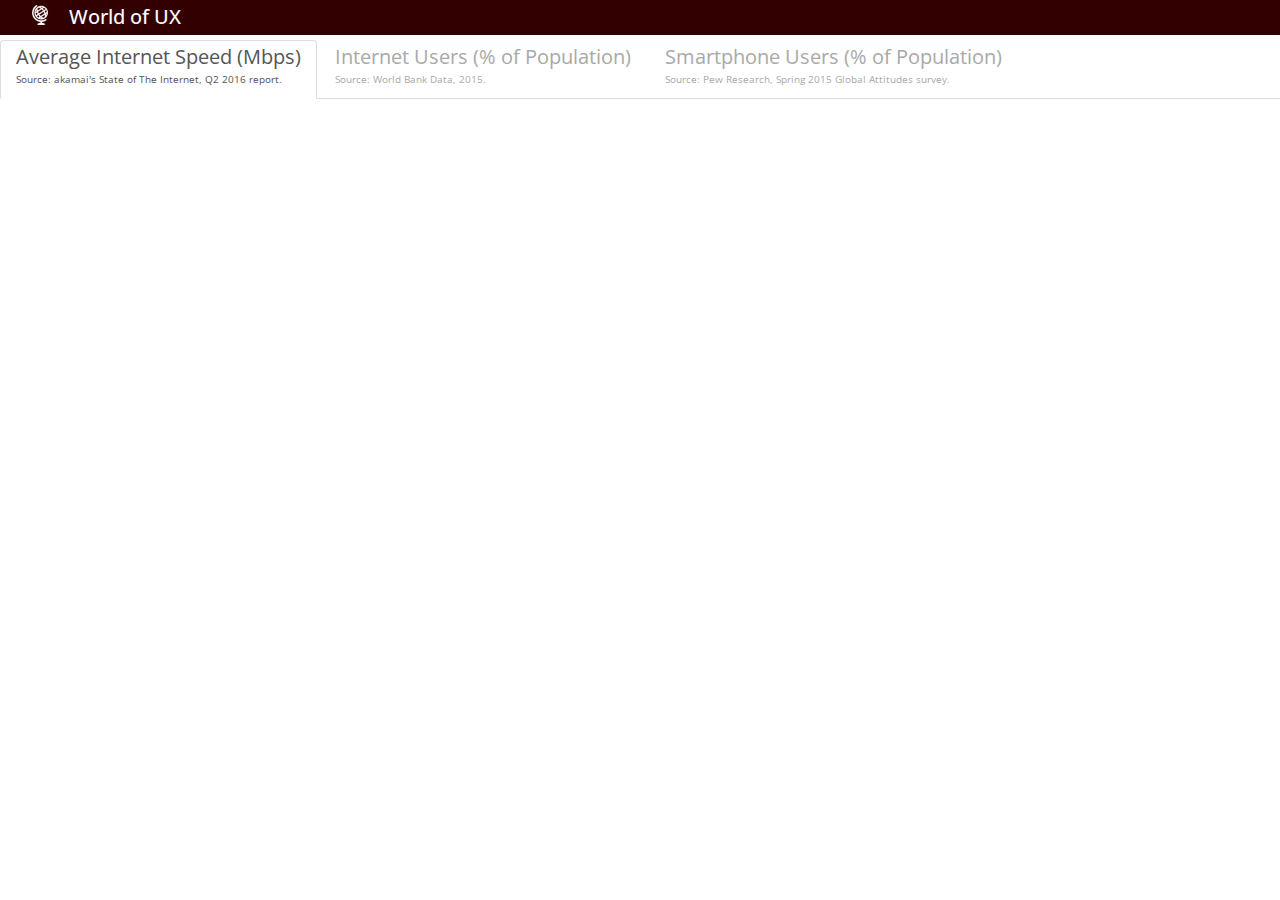
<file: index.html>
<!DOCTYPE html>
<html>
    <head>
        <meta charset="utf-8" />
        <title>World of UX - Internet Speed</title>
         <link href="https://fonts.googleapis.com/css?family=Open+Sans:300" rel="stylesheet">
        <link rel="stylesheet" href="https://maxcdn.bootstrapcdn.com/bootstrap/3.3.7/css/bootstrap.min.css">
        <link rel="stylesheet" href="http://cdn.leafletjs.com/leaflet-0.7.3/leaflet.css"/>
        <link rel="stylesheet" type="text/css" href="css/map.css">
    
    </head>
    <body>
        <div id="header">
            <img src="img/globe_white.png" id="icon" width="20" height="20" alt="globe">
            <h1>World of UX</h1>
        </div>
        
        <div class="menu">
        <ul class="nav nav-tabs">
            <li class="active"><a href="index.html" class="menuItem">Average Internet Speed (Mbps)<p>Source: akamai's State of The Internet, Q2 2016 report.</p></a></li>
            <li><a href="users.html" class="menuItem">Internet Users (% of Population)<p>Source: World Bank Data, 2015.</p></a></li>
            <li><a href="smartphones.html" class="menuItem">Smartphone Users (% of Population)<p>Source: Pew Research, Spring 2015 Global Attitudes survey.</p></a></li>
        </ul>
        </div>
        
        
        <div id="map"></div>
        
  <!--      Sources: 
        Internet Data Speeds: https://www.akamai.com/us/en/multimedia/documents/state-of-the-internet/akamai-state-of-the-internet-connectivity-report-q2-2016.pdf
        Internet Users % of Population: http://data.worldbank.org/indicator/IT.NET.USER.P2?page=6&cid=GPD_44 -->
        
        
        <script src="http://cdn.leafletjs.com/leaflet-0.7.3/leaflet.js">
        </script>
        <script src="http://code.jquery.com/jquery-1.11.3.min.js">
        </script>
        <script src="js/leaflet-providers.js"></script>
        <script type="text/javascript" src="js/countries.js"></script>
        <script src="js/map.js"></script>
    </body>
</html>
</file>
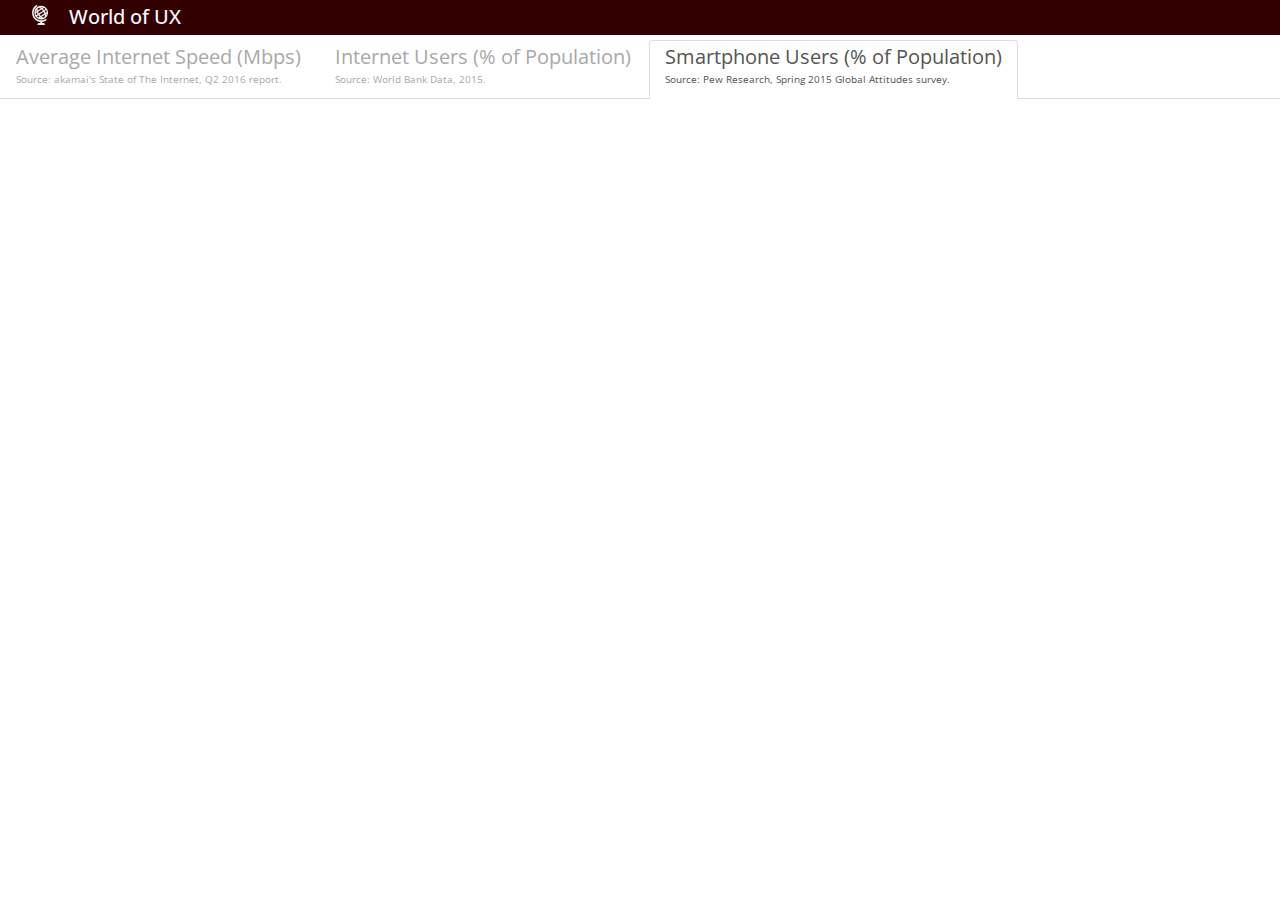
<file: smartphones.html>
<!DOCTYPE html>
<html>
    <head>
        <meta charset="utf-8" />
        <title>World of UX - Internet Speed</title>
         <link href="https://fonts.googleapis.com/css?family=Open+Sans:300" rel="stylesheet">
        <link rel="stylesheet" href="https://maxcdn.bootstrapcdn.com/bootstrap/3.3.7/css/bootstrap.min.css">
        <link rel="stylesheet" href="http://cdn.leafletjs.com/leaflet-0.7.3/leaflet.css"/>
        <link rel="stylesheet" type="text/css" href="css/map.css">
    
    </head>
    <body>
        <div id="header">
            <img src="img/globe_white.png" id="icon" width="20" height="20" alt="globe">
            <h1>World of UX</h1>
        </div>
        
        <div class="menu">
        <ul class="nav nav-tabs">
            <li><a href="index.html" class="menuItem">Average Internet Speed (Mbps)<p>Source: akamai's State of The Internet, Q2 2016 report.</p></a></li>
            <li><a href="users.html" class="menuItem">Internet Users (% of Population)<p>Source: World Bank Data, 2015.</p></a></li>
            <li class="active"><a href="smartphones.html" class="menuItem">Smartphone Users (% of Population)<p>Source: Pew Research, Spring 2015 Global Attitudes survey.</p></a></li>
        </ul>
        </div>
        
        
        <div id="map"></div>
        
  <!--      Sources: 
        Internet Data Speeds: https://www.akamai.com/us/en/multimedia/documents/state-of-the-internet/akamai-state-of-the-internet-connectivity-report-q2-2016.pdf
        Internet Users % of Population: http://data.worldbank.org/indicator/IT.NET.USER.P2?page=6&cid=GPD_44 -->
        
        
        <script src="http://cdn.leafletjs.com/leaflet-0.7.3/leaflet.js">
        </script>
        <script src="http://code.jquery.com/jquery-1.11.3.min.js">
        </script>
        <script src="js/leaflet-providers.js"></script>
        <script type="text/javascript" src="js/countries.js"></script>
        <script src="js/smartphones.js"></script>
    </body>
</html>
</file>
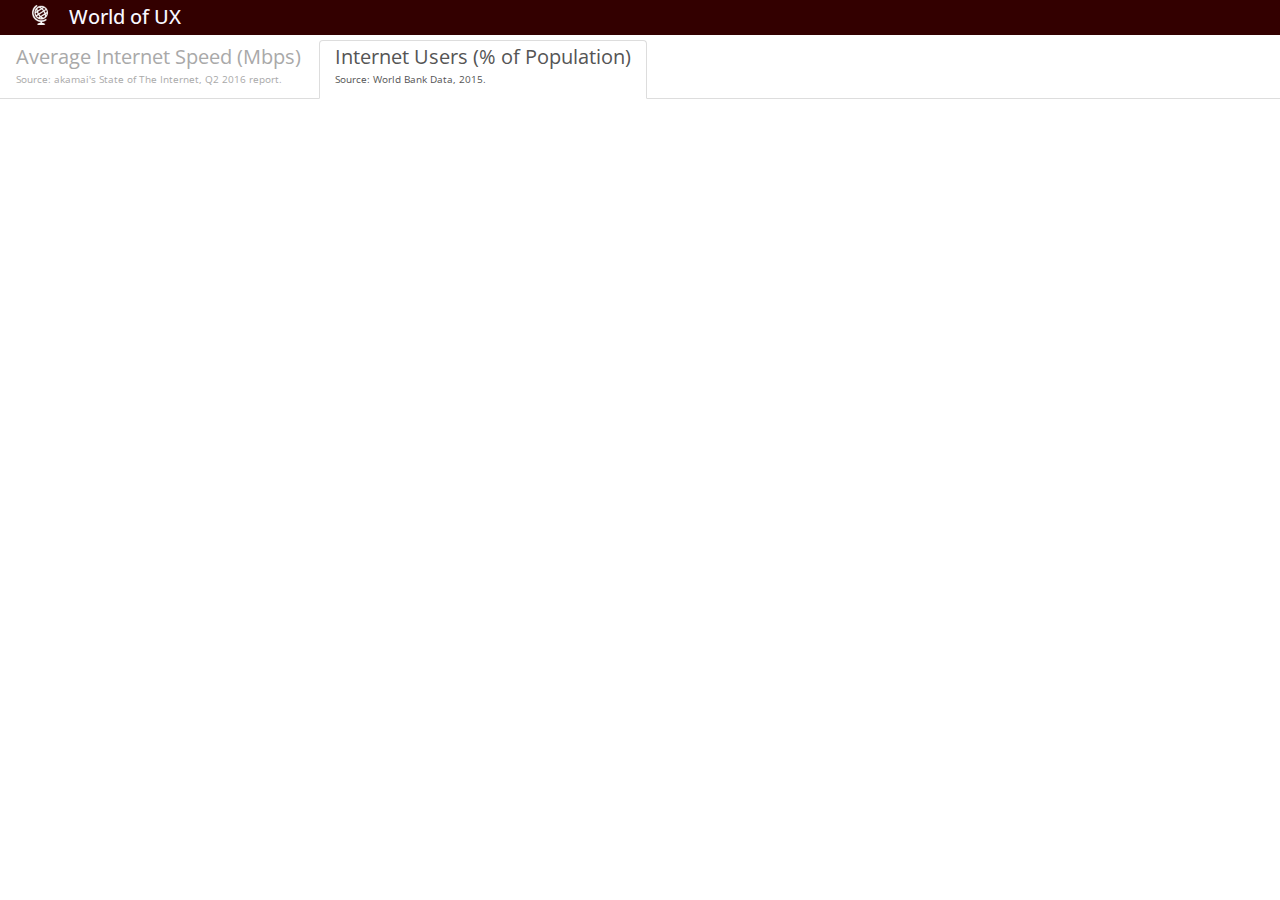
<file: users.html>
<!DOCTYPE html>
<html>
    <head>
        <meta charset="utf-8" />
        <title>World of UX - Internet Users</title>
         <link href="https://fonts.googleapis.com/css?family=Open+Sans:300" rel="stylesheet">
        <link rel="stylesheet" href="https://maxcdn.bootstrapcdn.com/bootstrap/3.3.7/css/bootstrap.min.css">
        <link rel="stylesheet" href="http://cdn.leafletjs.com/leaflet-0.7.3/leaflet.css"/>
        <link rel="stylesheet" type="text/css" href="css/map.css">
    
    </head>
    <body>
        <div id="header">
            <img src="img/globe_white.png" id="icon" width="20" height="20" alt="globe">
            <h1>World of UX</h1>
        </div>
        
        <div class="menu">
        <ul class="nav nav-tabs">
            <li><a href="index.html" class="menuItem">Average Internet Speed (Mbps)<p>Source: akamai's State of The Internet, Q2 2016 report.</p></a></li>
            <li class="active"><a href="users.html" class="menuItem">Internet Users (% of Population)<p>Source: World Bank Data, 2015.</p></a></li>
        </ul>
        </div>
        
        
        <div id="map"></div>
        
  <!--      Sources: 
        Internet Data Speeds: https://www.akamai.com/us/en/multimedia/documents/state-of-the-internet/akamai-state-of-the-internet-connectivity-report-q2-2016.pdf
        Internet Users % of Population: http://data.worldbank.org/indicator/IT.NET.USER.P2?page=6&cid=GPD_44 -->
        
        
        <script src="http://cdn.leafletjs.com/leaflet-0.7.3/leaflet.js">
        </script>
        <script src="http://code.jquery.com/jquery-1.11.3.min.js">
        </script>
        <script src="js/leaflet-providers.js"></script>
        <script type="text/javascript" src="js/countries.js"></script>
        <script src="js/users.js"></script>
    </body>
</html>
</file>
<file: css/map.css>
#map {
  height: 640px; 
  width: 100%;
}



body {
    margin: 0px;
    font-family: 'Open Sans', sans-serif;
}
#header {
    width: 100%;
    background-color: #330000;
    padding-top: 5px;
}

h1 {
    color: ghostwhite;
    margin-left: 15px;
    display: inline;
    font-size: 20px;
    
}

#icon {
    margin-left: 30px;
    display: inline;
    margin-bottom: 10px;
}

.menu {
/*    margin-bottom: 10px;*/
    margin-top: 5px;
}

.menuItem {
    font-size: 20px;
}

.nav>li>a {
    padding: 2px 15px;
}

.nav>li>a:focus, .nav>li>a:hover {
    background-color: gainsboro;
    color: #333;
}

a {
    color: darkgrey;
}

a p {
    font-size: 10px;
}

#label {
    margin-left: 30px;
}

h4 {
    color: #330000;
    font-weight: 500;
    text-transform: uppercase;
}

.leaflet-popup-content p{
    text-align: center;
    margin-bottom: 0px;
}

b {
    display: block;
    text-align: center;
    margin-top: 1px;
    font-size: 16px;
}

.legend {
    line-height: 18px;
    color: #555;
}
.legend i {
    width: 18px;
    height: 18px;
    float: left;
    margin-right: 8px;
    opacity: 0.7;
}
    
.info {
    padding: 6px 8px;
    background: white;
    background: rgba(255,255,255,0.8);
    box-shadow: 0 0 15px rgba(0,0,0,0.2);
    border-radius: 5px;
}
</file>
